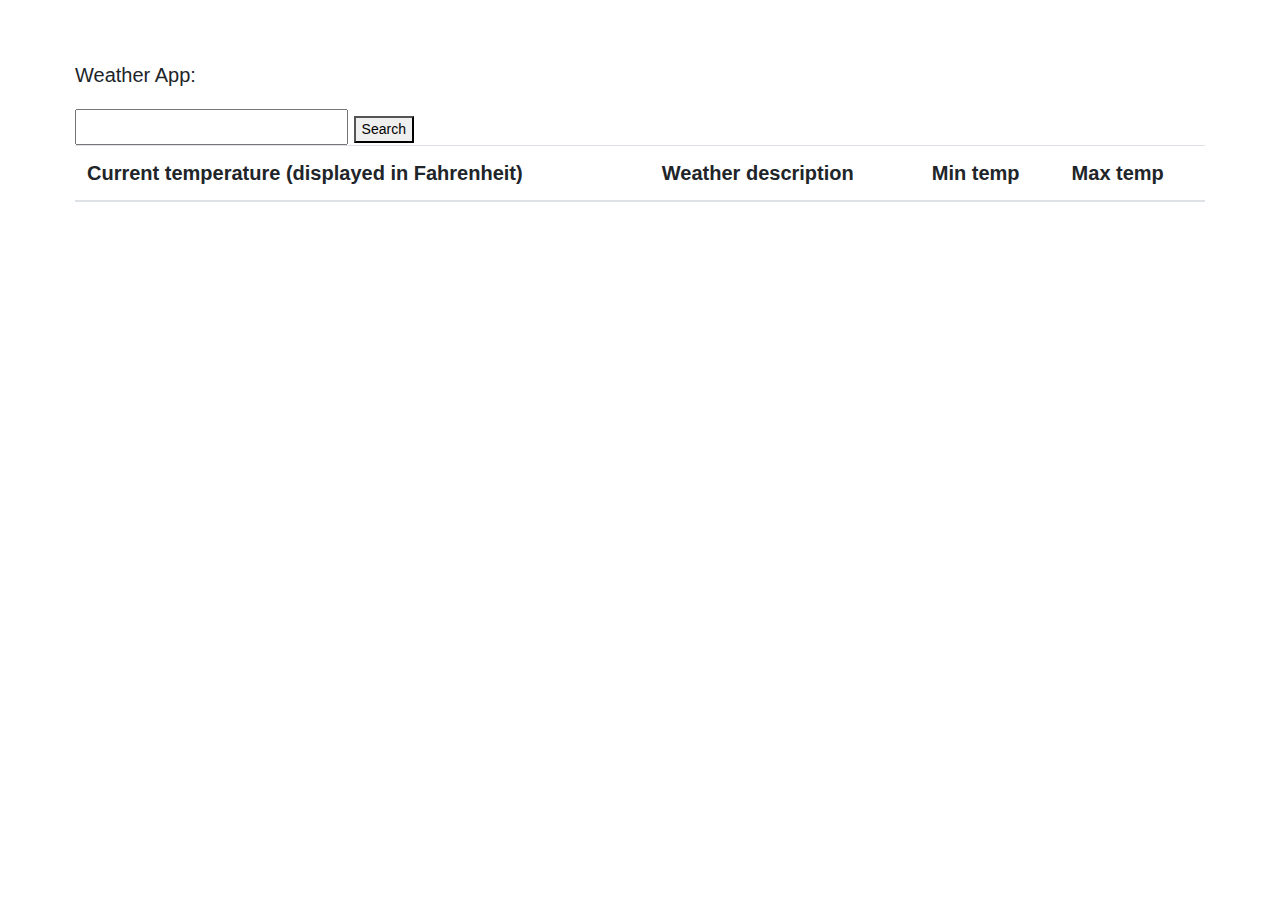
<file: index.html>
<!DOCTYPE html>
<html lang="en">
  <head>
    <meta charset="utf-8">
    <title>Weather API APP</title>
    <link rel="stylesheet" href="https://stackpath.bootstrapcdn.com/bootstrap/4.3.1/css/bootstrap.min.css" integrity="sha384-ggOyR0iXCbMQv3Xipma34MD+dH/1fQ784/j6cY/iJTQUOhcWr7x9JvoRxT2MZw1T" crossorigin="anonymous">
    <link href="css/styles.css" rel="stylesheet">
  </head>

  <body>
    <div class="container-fluid">
          <form id="search">
            <p>Weather App:</p>
            <input type="text" id="query" />
            <button>Search</button>
          </form>

          <table class="table" id="results-table">
            <thead>
              <tr>
                <th>Current temperature (displayed in Fahrenheit)</th>
                <th>Weather description</th>
                <th>Min temp</th>
                <th>Max temp</th>
              </tr>
            </thead>
            <tbody>

            </tbody>
          </table>
        </div>

        <script
          src="https://code.jquery.com/jquery-3.4.1.min.js"
          integrity="sha256-CSXorXvZcTkaix6Yvo6HppcZGetbYMGWSFlBw8HfCJo="
          crossorigin="anonymous"></script>
        <script src="js/app.js"></script>
      </body>
</html>
</file>
<file: css/styles.css>
body {
  font-family: sans-serif;
  font-size: 20px;
  margin: 3em;
  padding: 0;
}

button {
  margin-top: 10px;
  font-size: 14px;
}

#container {
  width: 800px;
  margin: 0 auto;
  text-align: center;
}

#weatherForm {
  width: 400px;
  margin: 0 auto;
}

#weatherForm input {
  margin: 0 auto;
  display: block;
  font-size: 30px;
  text-align: center;
}

#weatherForm button {
  font-size: 16px;
  border-radius: 3px;
}
</file>
